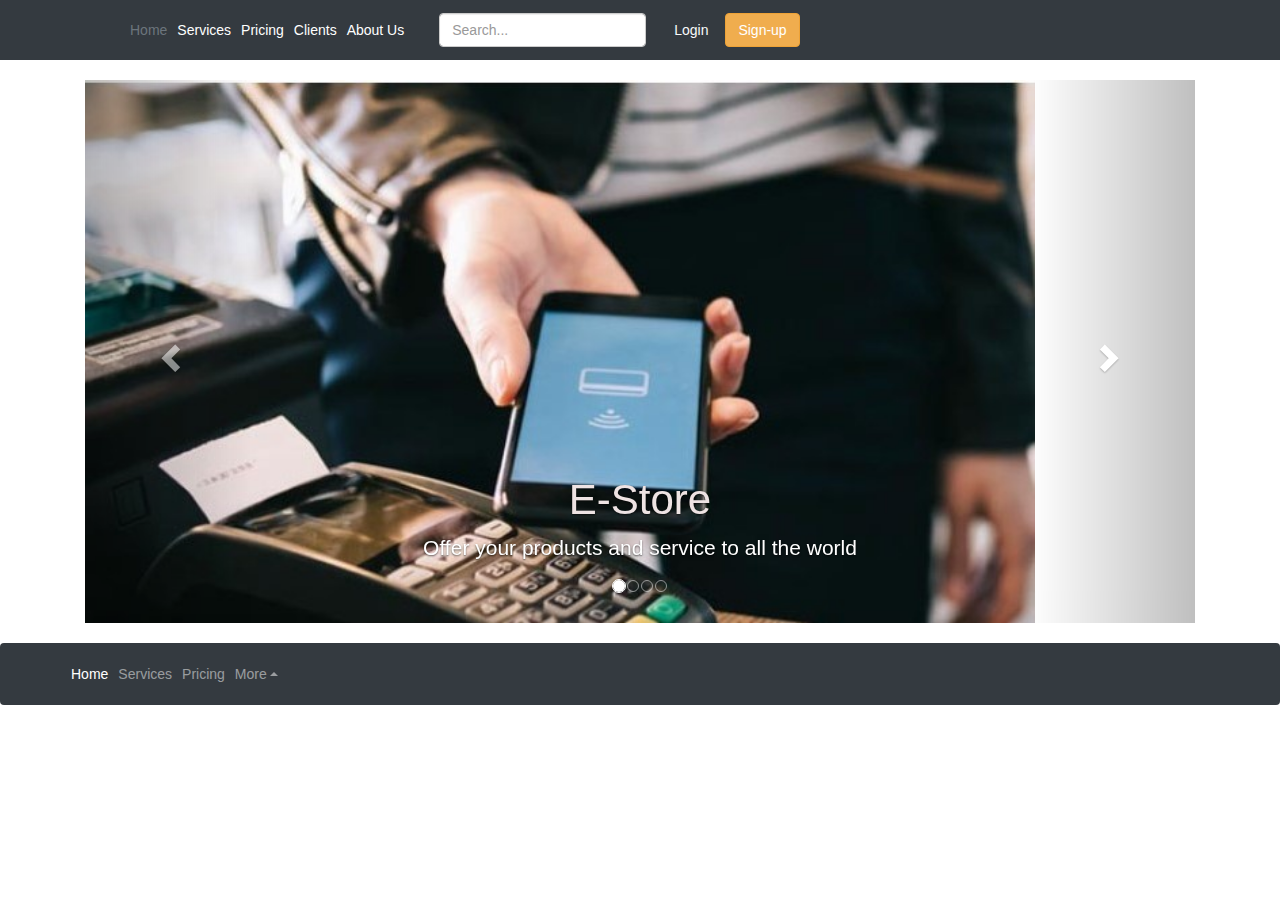
<file: sections/Services.html>
<!DOCTYPE html>
<html lang="en">
<head>
    <meta charset="UTF-8">
    <meta name="viewport" content="width=device-width, initial-scale=1"> <!-- Tag de Viewport -->
    <link rel="stylesheet" href="https://stackpath.bootstrapcdn.com/bootstrap/4.4.1/css/bootstrap.min.css"> <!-- CDN de Bootstrap del CSS -->
    <script src="https://stackpath.bootstrapcdn.com/bootstrap/4.4.1/js/bootstrap.min.js"></script> <!-- CDN de Bootstrap del JS -->
    <script src="https://code.jquery.com/jquery-3.4.1.slim.min.js"></script><!-- CDN de la librería de Jquery  -->
    <script src="https://cdn.jsdelivr.net/npm/popper.js@1.16.0/dist/umd/popper.min.js"></script> <!-- CDN de la librería de Popper  -->
    <link rel="stylesheet" href="http://maxcdn.bootstrapcdn.com/bootstrap/3.3.5/css/bootstrap.min.css">
    <script src="https://ajax.googleapis.com/ajax/libs/jquery/1.11.3/jquery.min.js"></script>
    <script src="http://maxcdn.bootstrapcdn.com/bootstrap/3.3.5/js/bootstrap.min.js"></script>
    <link rel="stylesheet" href="../css/style.css">
    <title>Mambel Web Developer</title>
</head>
<body>
      <header class="p-3 bg-dark text-white">
        <div class="container">
          <div class="d-flex flex-wrap align-items-center justify-content-center justify-content-lg-start">
            <a href="/" class="d-flex align-items-center mb-2 mb-lg-0 text-white text-decoration-none">
              <svg class="bi me-2" width="40" height="32" role="img" aria-label="Bootstrap"><use xlink:href="#bootstrap"/></svg>
            </a>
    
            <ul class="nav col-12 col-lg-auto me-lg-auto mb-2 justify-content-center mb-md-0">
              <li><a href="../index.html" class="nav-link px-2 text-secondary">Home</a></li>
              <li><a href="../sections/Services.html" class="nav-link px-2 text-white">Services</a></li>
              <li><a href="#" class="nav-link px-2 text-white">Pricing</a></li>
              <li><a href="#" class="nav-link px-2 text-white">Clients</a></li>
              <li><a href="#" class="nav-link px-2 text-white">About Us</a></li>
            </ul>
    
            <form class="col-12 col-lg-auto mb-3 mb-lg-0 me-lg-3">
              <input type="search" class="form-control form-control-dark" placeholder="Search..." aria-label="Search">
            </form>
    
            <div class="text-end">
              <button type="button" class="btn btn-outline-light me-2">Login</button>
              <button type="button" class="btn btn-warning">Sign-up</button>
            </div>
          </div>
        </div>
      </header>
      <main>
        <div class="container">
            <br>
            <div id="carousel" class="carousel slide" data-ride="carousel">
              
              <!-- Carousel Indicators -->
              <ol class="carousel-indicators">
                <li data-target="#carousel" data-slide-to="0" class="active"></li>
                <li data-target="#carousel" data-slide-to="1" ></li>
                <li data-target="#carousel" data-slide-to="2"></li>
                <li data-target="#carousel" data-slide-to="3"></li>
              </ol>
          
              <!-- Wrapper for Slides -->
              <div class="carousel-inner" role="listbox">
          
                <div class="item active">
                  <img src="../assets/Imag1.jpg" width="950" height="400">
                  <div class="carousel-caption">
                    <h3 class="ImagenCarrusel">E-Store</h3>
                    <p class="ImagenDescripcion">Offer your products and service to all the world</p>
                  </div>
                </div>
          
                <div class="item">
                  <img src="../assets/Imag2.jpg" width="950" height="400">
                  <div class="carousel-caption">
                    <h3 class="ImagenCarrusel">Web Desing</h3>
                    <p class="ImagenDescripcion">We will create an unique desing for your website or app that reflects the best characteristics of your business</p>
                  </div>
                </div>
              
                <div class="item">
                  <img src="../assets/Imag3.jpg" width="950" height="400">  
                  <div class="carousel-caption">
                    <h3 class="ImagenCarrusel">Web and Apps Programming</h3>
                    <p class="ImagenDescripcion">We will develop an complete and functional website or app that fulfill all the unique necessities of your business   </p>
                  </div>
                </div>           
              </div>
          
              <!-- Left and Right Control Links -->
              <a class="left carousel-control" href="#carousel" role="button" data-slide="prev">
                <span class="glyphicon glyphicon-chevron-left" aria-hidden="true"></span>
              </a>
              <a class="right carousel-control" href="#carousel" role="button" data-slide="next">
                <span class="glyphicon glyphicon-chevron-right" aria-hidden="true"></span>
              </a>
            </div>
          </div>
      </main>
      <br>
      <footer>
        <nav class="navbar fixed-bottom navbar-expand-sm navbar-dark bg-dark">
          <div class="container-fluid">
            <a class="navbar-brand" href="#"></a>
            <button class="navbar-toggler" type="button" data-bs-toggle="collapse" data-bs-target="#navbarCollapse" aria-controls="navbarCollapse" aria-expanded="false" aria-label="Toggle navigation">
              <span class="navbar-toggler-icon"></span>
            </button>
            <div class="collapse navbar-collapse" id="navbarCollapse">
              <ul class="navbar-nav">
                <li class="nav-item">
                  <a class="nav-link active" aria-current="page" href="#">Home</a>
                </li>
                <li class="nav-item">
                  <a class="nav-link" href="#">Services</a>
                </li>
                <li class="nav-item">
                  <a class="nav-link" href="#">Pricing</a>
                </li>
                <li class="nav-item dropup">
                  <a class="nav-link dropdown-toggle" href="#" id="dropdown10" data-bs-toggle="dropdown" aria-expanded="false">More</a>
                  <ul class="dropdown-menu" aria-labelledby="dropdown10">
                    <li><a class="dropdown-item" href="#">About Us</a></li>
                    <li><a class="dropdown-item" href="#">Clients</a></li>
                  </ul>
                </li>
              </ul>
            </div>
          </div>
        </nav>
      </footer>
<body>
</file>
<file: css/style.css>
.ImagenCarrusel{
    color: rgb(238, 227, 227);
    font-size: 3em;
}

.ImagenDescripcion{
    font-size: 1.5em;
}
</file>
